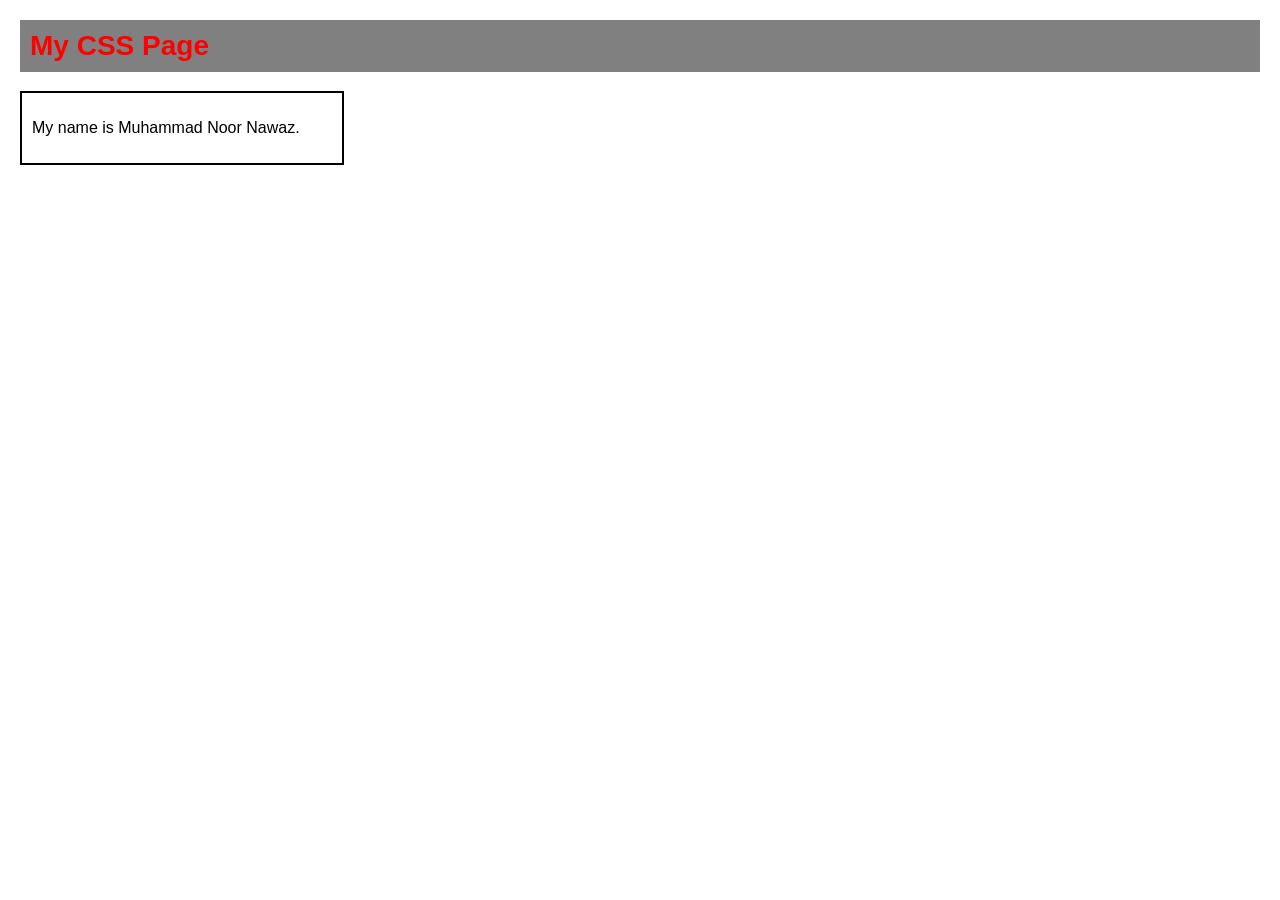
<file: index.html>
<!DOCTYPE html>
<html>
<head>
    <title>My CSS Page</title>

    <link rel="stylesheet" href="styles.css">

    <style>
        h1 {
            background-color: gray;
        }
    </style>
</head>
<body>

    <h1 id="title" style="color: red;">My CSS Page</h1>

    <div class="card">
        <p>My name is Muhammad Noor Nawaz.</p>
    </div>

</body>
</html>
</file>
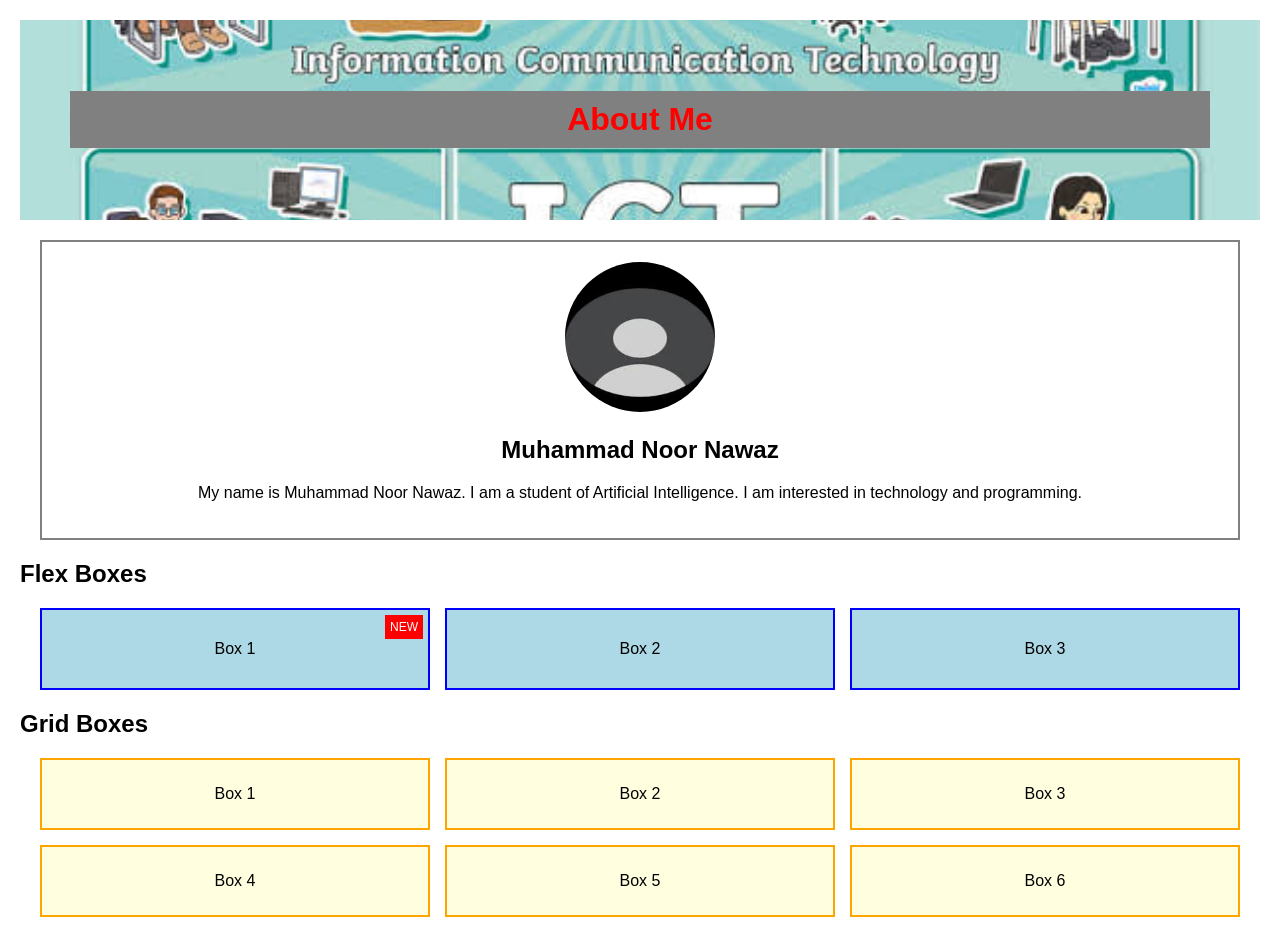
<file: about.html>
<!DOCTYPE html>
<html>
<head>
    <title>About Me</title>
    <link rel="stylesheet" href="styles.css">

    <style>
        h1 {
            background-color: gray;
        }

        /* Three boxes in a row */
        .box-row {
            display: flex;
            gap: 15px;
            margin: 20px;
        }

        /* Box styling */
        .box {
            position: relative;
            background-color: lightblue;
            border: 2px solid blue;
            padding: 30px;
            text-align: center;
            flex: 1;
        }

        /* NEW badge at top-right */
        .badge {
            position: absolute;
            top: 5px;
            right: 5px;
            background-color: red;
            color: white;
            padding: 5px;
            font-size: 12px;
        }

        /* Six boxes in a 3-column grid */
        .box-grid {
            display: grid;
            grid-template-columns: repeat(3, 1fr);
            gap: 15px;
            margin: 20px;
        }

        .grid-box {
            background-color: lightyellow;
            border: 2px solid orange;
            padding: 25px;
            text-align: center;
        }
    </style>
</head>
<body>

    <div class="hero">
        <h1 style="color: red;">About Me</h1>
    </div>

    <div class="about-card">
        <img src="me.jpg" alt="My Picture" class="profile">

        <h2>Muhammad Noor Nawaz</h2>

        <p>
            My name is Muhammad Noor Nawaz.
            I am a student of Artificial Intelligence.
            I am interested in technology and programming.
        </p>
    </div>

    <h2>Flex Boxes</h2>

    <div class="box-row">
        <div class="box">
            Box 1
            <span class="badge">NEW</span>
        </div>

        <div class="box">Box 2</div>

        <div class="box">Box 3</div>
    </div>

    <h2>Grid Boxes</h2>

    <div class="box-grid">
        <div class="grid-box">Box 1</div>
        <div class="grid-box">Box 2</div>
        <div class="grid-box">Box 3</div>
        <div class="grid-box">Box 4</div>
        <div class="grid-box">Box 5</div>
        <div class="grid-box">Box 6</div>
    </div>

</body>
</html>
</file>
<file: styles.css>
#title {
    font-size: 28px;
}

.card {
    border: 2px solid black;
    padding: 10px;
    width: 300px;
}
.hero {
    background-image: url("banner.jpg");
    background-size: cover;
    background-position: center;
    padding: 50px;
    text-align: center;
    color: white;
}

/* General styling */
body {
    font-family: Arial, sans-serif;
    margin: 20px;
    background-color: white;
}

/* Main heading */
h1 {
    background-color: gray;
    padding: 10px;
}

/* About section */
.hero {
    text-align: center;
}

.about-card {
    border: 2px solid gray;
    padding: 20px;
    margin: 20px;
    text-align: center;
}

/* Profile picture */
.profile {
    width: 150px;
    height: 150px;
    border-radius: 50%;
}

/* Flex boxes */
.box-row {
    display: flex;
    gap: 15px;
    margin: 20px;
}

/* Individual box */
.box {
    position: relative;
    background-color: lightblue;
    border: 2px solid blue;
    padding: 30px;
    text-align: center;
    flex: 1;
}

/* NEW badge */
.badge {
    position: absolute;
    top: 5px;
    right: 5px;
    background-color: red;
    color: white;
    padding: 5px;
    font-size: 12px;
}

/* Grid layout */
.box-grid {
    display: grid;
    grid-template-columns: repeat(3, 1fr);
    gap: 15px;
    margin: 20px;
}

/* Grid boxes */
.grid-box {
    background-color: lightyellow;
    border: 2px solid orange;
    padding: 25px;
    text-align: center;
}
</file>
